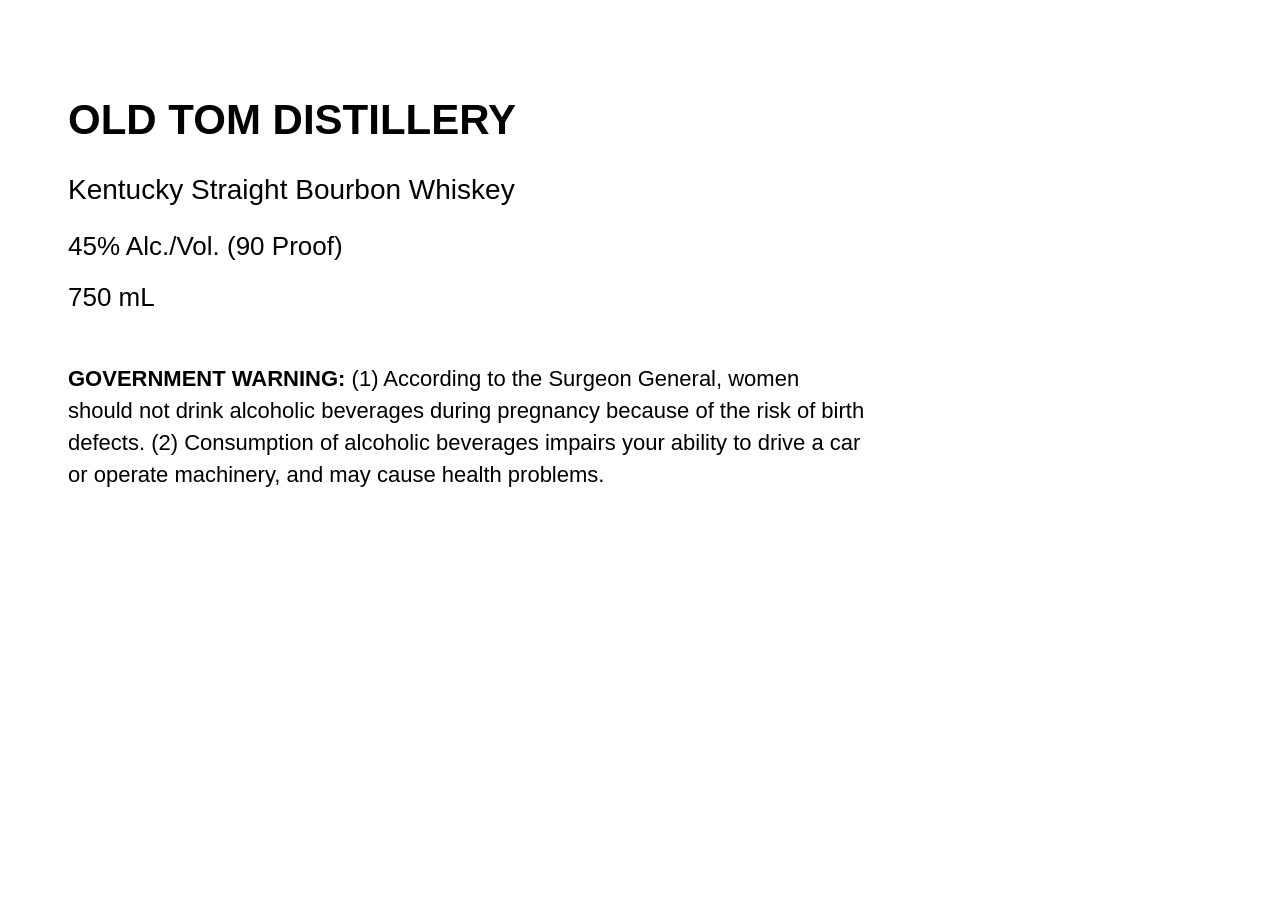
<file: tests/samples/valid_label.html>
<!DOCTYPE html>
<html>
<head>
<meta charset="UTF-8">
<style>
    body {
        font-family: Arial, sans-serif;
        background: white;
        color: black;
        width: 800px;
        padding: 60px;
    }

    h1 {
        font-size: 42px;
        margin-bottom: 30px;
    }

    .type {
        font-size: 28px;
        margin-bottom: 25px;
    }

    .details {
        font-size: 26px;
        margin-bottom: 20px;
    }

    .warning {
        margin-top: 50px;
        font-size: 22px;
        line-height: 1.45;
    }

    .warning-title {
        font-weight: bold;
    }
</style>
</head>

<body>

<h1>OLD TOM DISTILLERY</h1>

<div class="type">
Kentucky Straight Bourbon Whiskey
</div>

<div class="details">
45% Alc./Vol. (90 Proof)
</div>

<div class="details">
750 mL
</div>

<div class="warning">
<span class="warning-title">GOVERNMENT WARNING:</span>
(1) According to the Surgeon General, women should not drink alcoholic
beverages during pregnancy because of the risk of birth defects.
(2) Consumption of alcoholic beverages impairs your ability to drive a
car or operate machinery, and may cause health problems.
</div>

</body>
</html>
</file>
